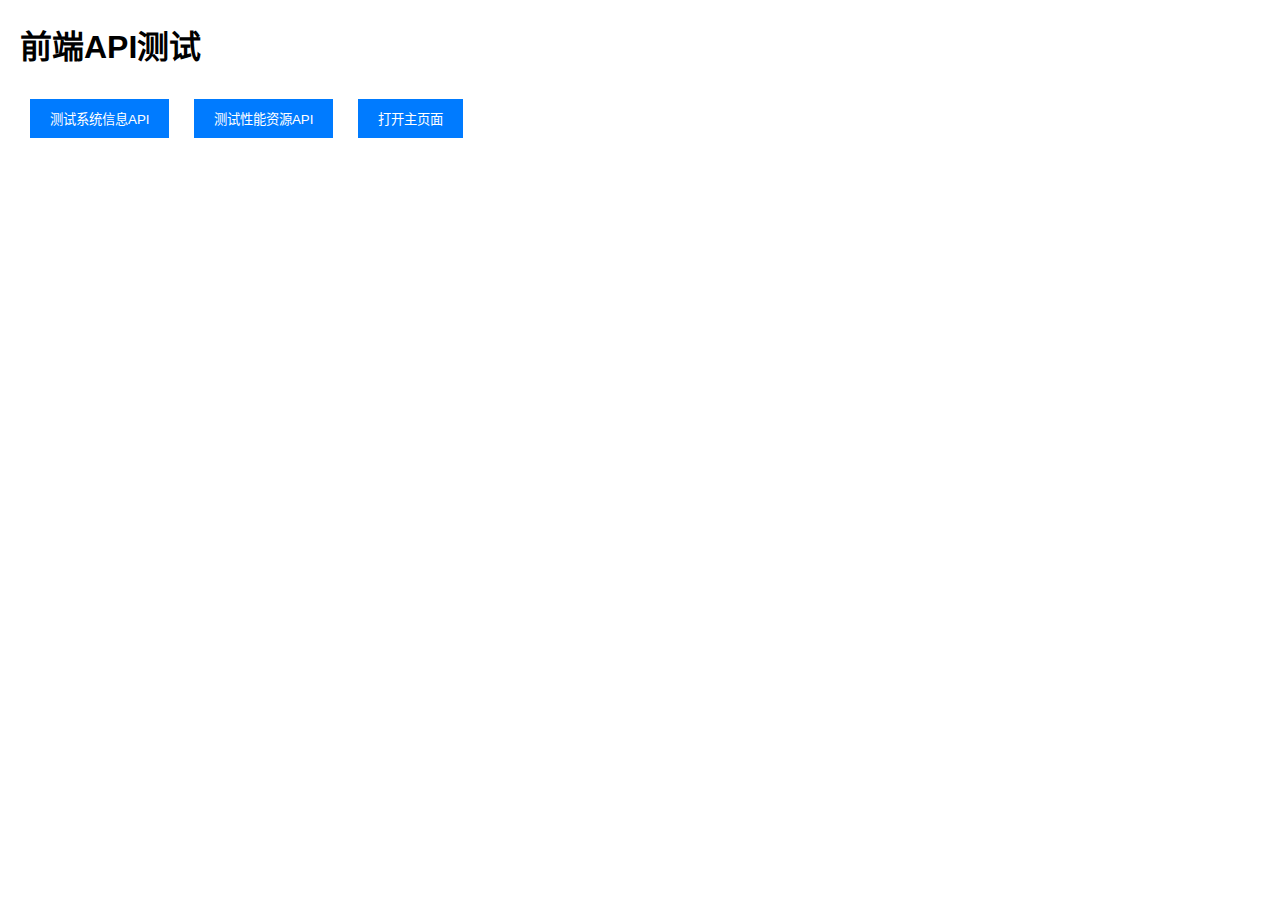
<file: test_frontend.html>
<!DOCTYPE html>
<html lang="zh-CN">
<head>
    <meta charset="UTF-8">
    <meta name="viewport" content="width=device-width, initial-scale=1.0">
    <title>前端测试页面</title>
    <style>
        body { font-family: Arial, sans-serif; margin: 20px; }
        .test-btn { margin: 10px; padding: 10px 20px; background: #007bff; color: white; border: none; cursor: pointer; }
        .result { margin: 10px 0; padding: 10px; background: #f0f0f0; border-radius: 5px; }
        .error { background: #ffe6e6; color: #d00; }
    </style>
</head>
<body>
    <h1>前端API测试</h1>
    <button class="test-btn" onclick="testSystemInfo()">测试系统信息API</button>
    <button class="test-btn" onclick="testPerformanceInfo()">测试性能资源API</button>
    <button class="test-btn" onclick="openMainPage()">打开主页面</button>

    <div id="results"></div>

    <script>
        function addResult(title, data, isError = false) {
            const results = document.getElementById('results');
            const div = document.createElement('div');
            div.className = `result ${isError ? 'error' : ''}`;
            div.innerHTML = `<h3>${title}</h3><pre>${JSON.stringify(data, null, 2)}</pre>`;
            results.appendChild(div);
        }

        async function testSystemInfo() {
            try {
                const response = await fetch('http://localhost:3000/api/system/info');
                const data = await response.json();
                addResult('系统信息API测试结果:', data);
            } catch (error) {
                addResult('系统信息API测试失败:', error.message, true);
            }
        }

        async function testPerformanceInfo() {
            try {
                const response = await fetch('http://localhost:3000/api/performance/resources');
                const data = await response.json();
                addResult('性能资源API测试结果:', data);
            } catch (error) {
                addResult('性能资源API测试失败:', error.message, true);
            }
        }

        function openMainPage() {
            window.open('index.html', '_blank');
        }
    </script>
</body>
</html>
</file>
